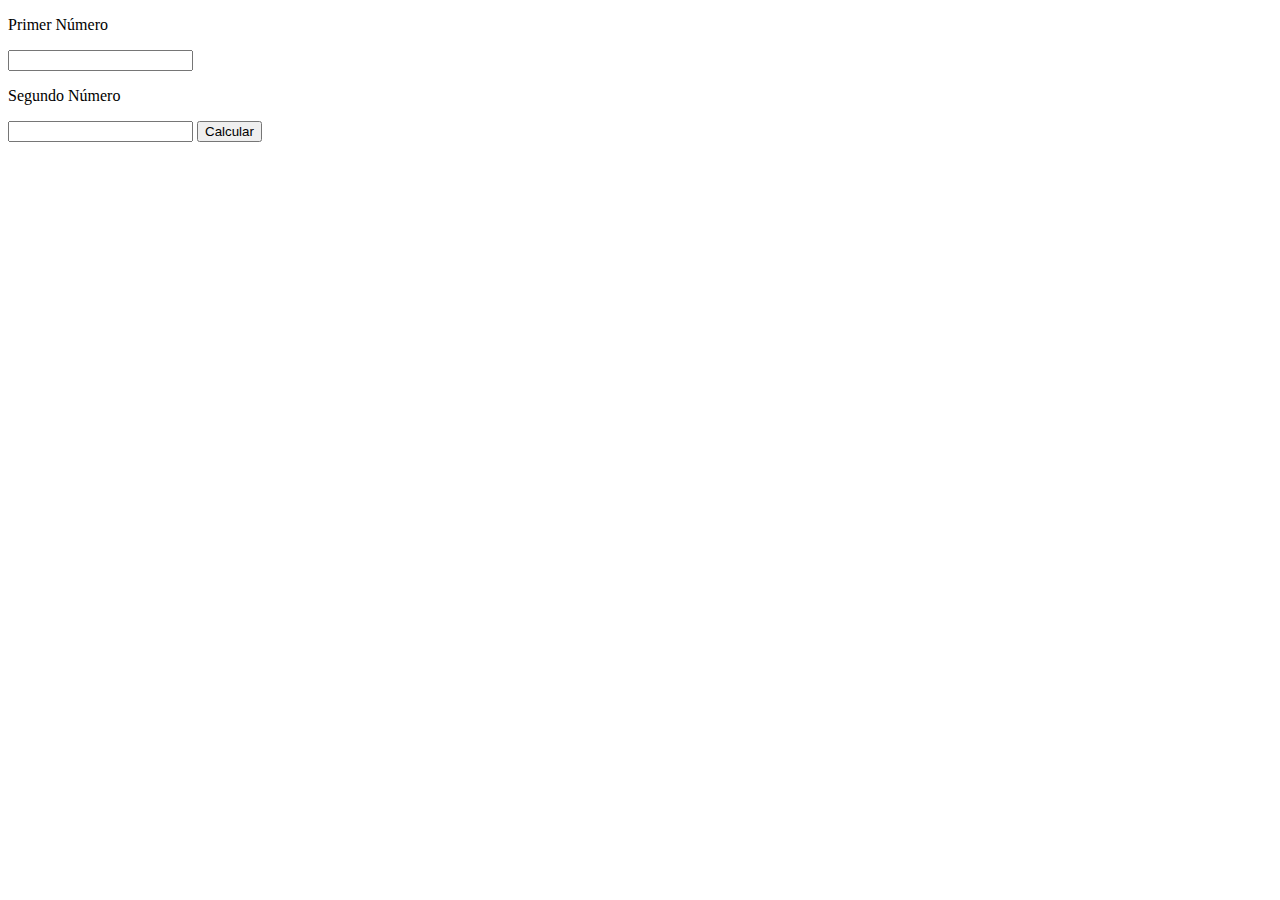
<file: 3 - Parámetros/index.html>
<!DOCTYPE html>

<head>
    <title>Parámetros</title>
</head>

<body>
    <p>Primer Número</p>
    <input type="number" id="primerNumero">
    <p>Segundo Número</p>
    <input type="number" id="segundoNumero">
    <button onclick="mostrarResultado()">Calcular</button>
    <h2 id="textoResultado"></h2>


    <script>
        function sumar(numero1, numero2) {
            resultado = +numero1 + +numero2;
            return resultado;
        }

        function mostrarResultado() {
            let elementoNumero1 = document.getElementById("primerNumero")
            let elementoNumero2 = document.getElementById("segundoNumero")
            let elementoTexto = document.getElementById("textoResultado")
            let elementoSuma = sumar(elementoNumero1.value, elementoNumero2.value)

            elementoTexto.textContent = elementoSuma;
        }
    </script>
</body>

</html>
</file>
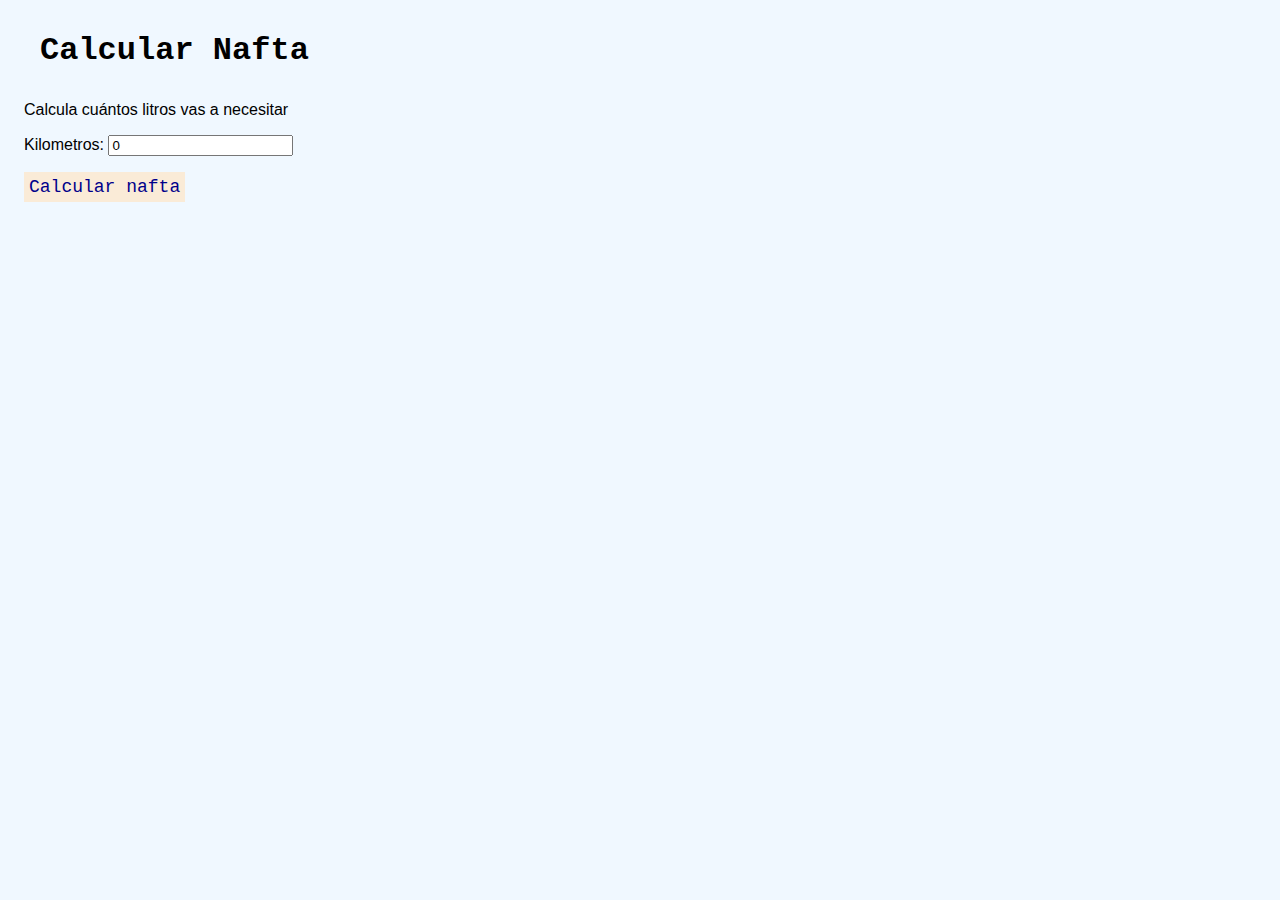
<file: 4 - Calcular Combustible/index.html>
<!DOCTYPE html>
<html lang="en">

<head>
    <meta charset="UTF-8">
    <meta name="viewport" content="width=device-width, initial-scale=1.0">
    <link rel="stylesheet" href="styles.css">
    <script src="./misScripts.js"></script>
    <title>Calculador de Nafta</title>
</head>

<body>
    <h1> Calcular Nafta</h1>
    <p>Calcula cuántos litros vas a necesitar</p>
    <p>Kilometros: <input type="number" id="textoKm" value="0"></p>
    <p><button onclick="calcularLitros();">Calcular nafta</button></p>
    <p id="textoResultado"></p>
</body>

</html>
</file>
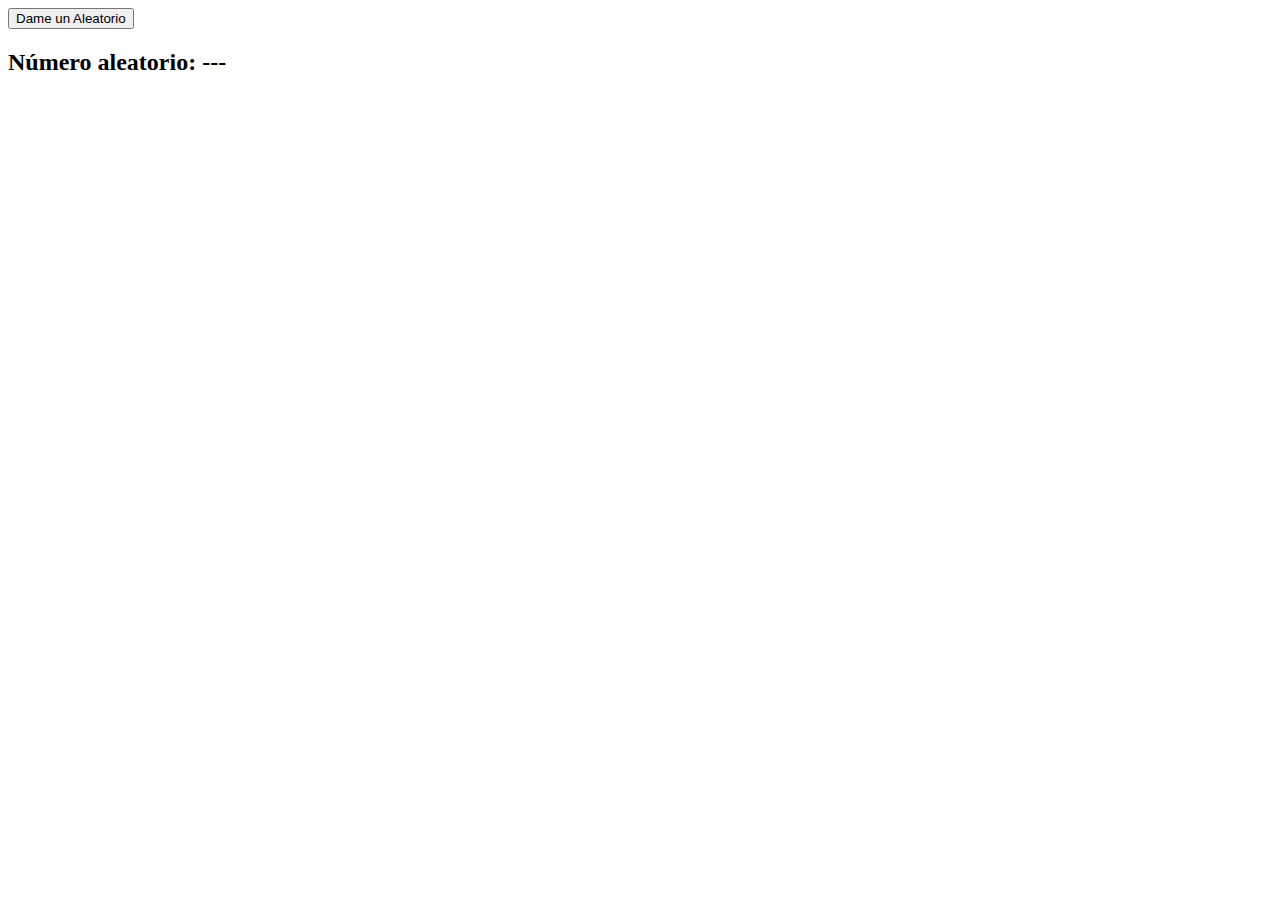
<file: 6 - Random/index.html>
<!DOCTYPE html>
<html lang="en">

<head>
    <meta charset="UTF-8">
    <meta name="viewport" content="width=device-width, initial-scale=1.0">
    <title>Random</title>
</head>

<body>
    <button onclick="crearAleatorio(10, 15)">Dame un Aleatorio</button>
    <h2>Número aleatorio: <span id="textoAleatorio">---</span></h2>
    <script>
        let elementoAleatorio = document.getElementById("textoAleatorio");

        function crearAleatorio(minimo, maximo) {
            maximo = maximo + 1;
            resultado = Math.floor(Math.random() * (maximo - minimo) + minimo)
            elementoAleatorio.textContent = resultado;
        }
    </script>
</body>

</html>
</file>
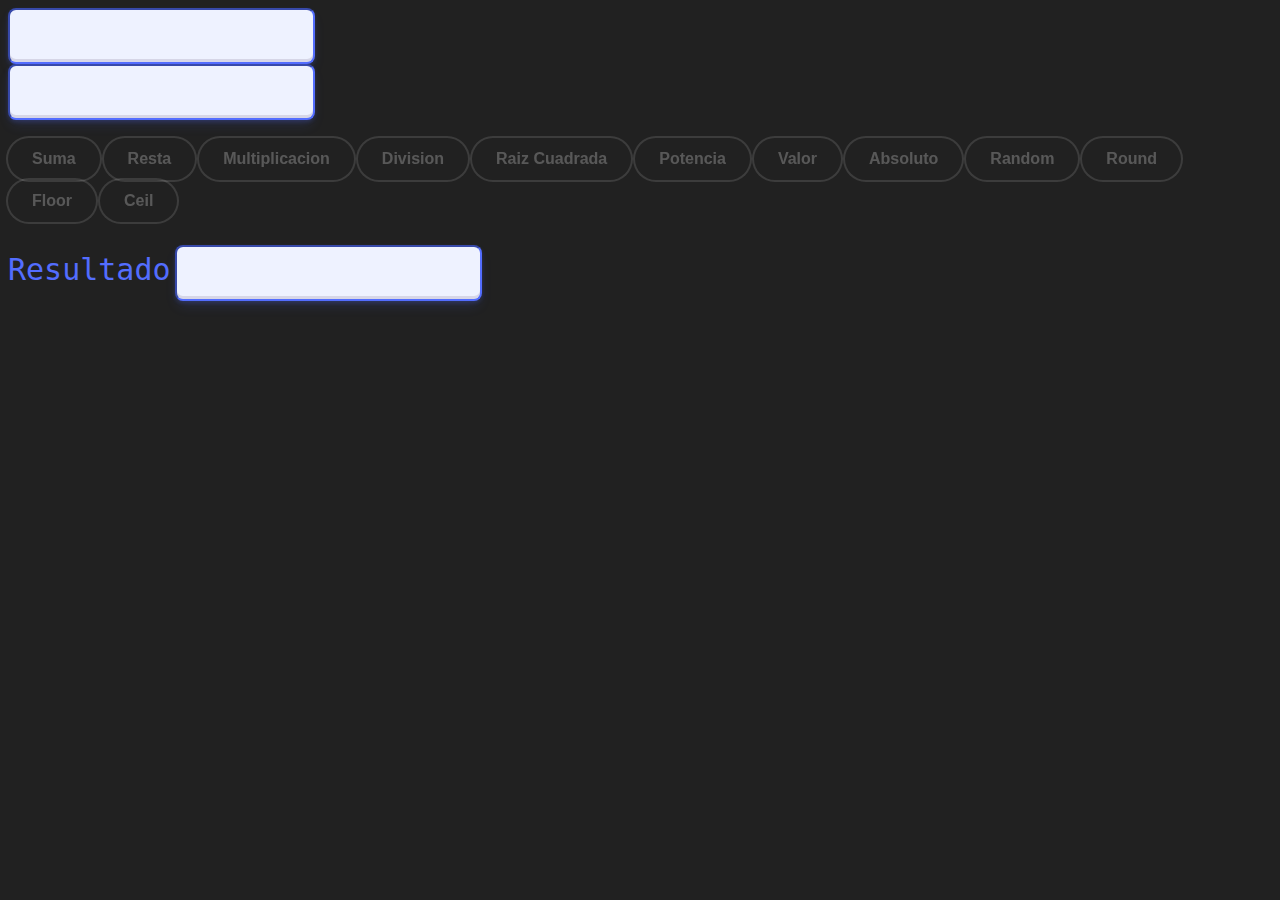
<file: 7 - Calculadora/index.html>
<!DOCTYPE html>
<html lang="en">

<head>
    <meta charset="UTF-8">
    <meta name="viewport" content="width=device-width, initial-scale=1.0">
    <link rel="stylesheet" href="style.css">
    <script src="myScript.js"></script>
    <title>Calculadora</title>
</head>

<body>
    <div>
        <input class="button" type="number" id="campo1" class="">
    </div>
    <div>
        <input class="button" type="number" id="campo2" class="">
    </div>
    <br>
    <div>
        <button onclick="operacionSuma()" class="animated-button"> <span>Suma</span>
            <span></span></button>
        <button onclick="operacionResta()" class="animated-button"><span>Resta</span>
            <span></span></button>
        <button onclick="operacionMultiplicacion()" class="animated-button"><span>Multiplicacion</span>
            <span></span></button>
        <button onclick="operacionDivision()" class="animated-button"><span>Division</span>
            <span></span></button>
        <button onclick="operacionRaizCuadrada()" class="animated-button"><span>Raiz Cuadrada</span>
            <span></span> </button>
        <button onclick="operacionPotencia()" class="animated-button"><span>Potencia</span>
            <span></span></button>
        <button onclick="operacionValor()" class="animated-button"><span>Valor</span>
            <span></span> </button>
        <button onclick="operacionAbsoluto()" class="animated-button"><span>Absoluto</span>
            <span></span></button>
        <button onclick="operacionRandom()" class="animated-button"><span>Random</span>
            <span></span></button>
        <button onclick="operacionRound()" class="animated-button"><span>Round</span>
            <span></span></button>
        <button onclick="operacionFloor()" class="animated-button"><span>Floor</span>
            <span></span> </button>
        <button onclick="operacionCeil()" class="animated-button"><span>Ceil</span>
            <span></span> </button>
        <br>
        <p>Resultado</p>
        <input class="button" id="mostrarResultado">
</body>

</html>
</file>
<file: 4 - Calcular Combustible/styles.css>
h1 {
  font-family: "Courier New", Courier, monospace;
  margin: 1em;
}

p {
  font-family: Verdana, Geneva, Tahoma, sans-serif;
  margin: 1em;
}

body {
  background-color: aliceblue;
}

button {
  color: darkblue;
  background-color: antiquewhite;
  border-style: hidden;
  padding: 5px;
  font-family: "Courier New", Courier, monospace;
  font-size: large;
}
</file>
<file: 7 - Calculadora/style.css>
body {
  background-color: #212121;
}

.animated-button {
  position: relative;
  display: inline-block;
  padding: 12px 24px;
  border: none;
  font-size: 16px;
  background-color: inherit;
  border-radius: 100px;
  font-weight: 600;
  color: #ffffff40;
  box-shadow: 0 0 0 2px #ffffff20;
  cursor: pointer;
  overflow: hidden;
  transition: all 0.6s cubic-bezier(0.23, 1, 0.32, 1);
}

.animated-button span:last-child {
  position: absolute;
  top: 50%;
  left: 50%;
  transform: translate(-50%, -50%);
  width: 20px;
  height: 20px;
  background-color: #536dfe;
  border-radius: 50%;
  opacity: 0;
  transition: all 0.8s cubic-bezier(0.23, 1, 0.32, 1);
}

.animated-button span:first-child {
  position: relative;
  z-index: 1;
}

.animated-button:hover {
  box-shadow: 0 0 0 5px #536dfe;
  color: #ffffff;
}

.animated-button:active {
  scale: 0.95;
}

.animated-button:hover span:last-child {
  width: 150px;
  height: 150px;
  opacity: 1;
}

.button {
  align-items: center;
  appearance: none;
  background-color: #eef2ff;
  border-radius: 8px;
  border-width: 2px;
  border-color: #536dfe;
  box-shadow: rgba(83, 109, 254, 0.2) 0 2px 4px,
    rgba(83, 109, 254, 0.15) 0 7px 13px -3px, #d6d6e7 0 -3px 0 inset;
  box-sizing: border-box;
  color: #536dfe;
  cursor: pointer;
  display: inline-flex;
  font-family: "JetBrains Mono", monospace;
  height: 56px;
  justify-content: center;
  line-height: 1;
  list-style: none;
  overflow: hidden;
  padding-left: 24px;
  padding-right: 24px;
  position: relative;
  text-align: center;
  text-decoration: none;
  transition: box-shadow 0.15s, transform 0.15s;
  user-select: none;
  -webkit-user-select: none;
  touch-action: manipulation;
  white-space: nowrap;
  will-change: box-shadow, transform;
  font-size: 20px;
}

.button:focus {
  outline: none;
  box-shadow: #d6d6e7 0 0 0 1.5px inset, rgba(83, 109, 254, 0.4) 0 2px 4px,
    rgba(83, 109, 254, 0.3) 0 7px 13px -3px, #d6d6e7 0 -3px 0 inset;
}

.button:hover {
  box-shadow: rgba(83, 109, 254, 0.3) 0 4px 8px,
    rgba(83, 109, 254, 0.2) 0 7px 13px -3px, #d6d6e7 0 -3px 0 inset;
  transform: translateY(-2px);
}

.button:active {
  box-shadow: #d6d6e7 0 3px 7px inset;
  transform: translateY(2px);
}

p {
  font-family: "JetBrains Mono", monospace;
  color: #536dfe;
  font-size: 30px;
  height: 56px;
  justify-content: center;
  display: inline-flex;
  text-align: center;
}
</file>
